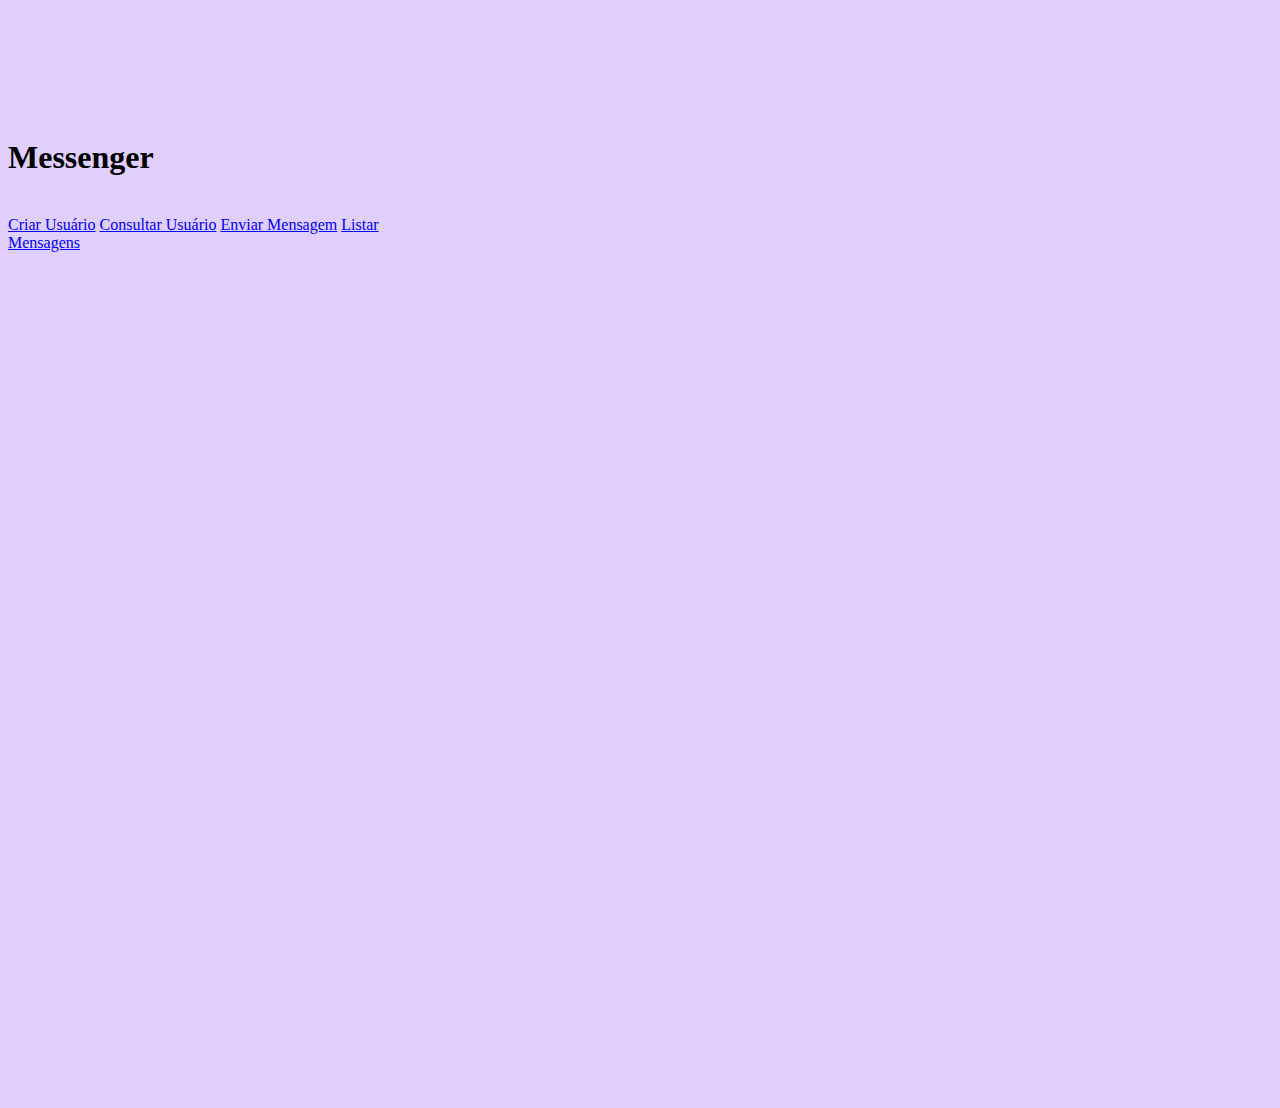
<file: html/index.html>
<!DOCTYPE html>
<html lang="pt-BR">
    <head>
        <title>Messenger</title>
        <meta charset="UTF-8">
        <link href="https://cdn.jsdelivr.net/npm/bootstrap@5.0.0-beta3/dist/css/bootstrap.min.css" rel="stylesheet" integrity="sha384-eOJMYsd53ii+scO/bJGFsiCZc+5NDVN2yr8+0RDqr0Ql0h+rP48ckxlpbzKgwra6" crossorigin="anonymous">
        <link href="../css/style.css" rel="stylesheet">
    </head>
    <body>
        <div class="container text-center">
        <div class="card mx-auto text-center">
            <br>
            <h1>Messenger</h1>
            <br>
            <div class="d-grid gap-2 col-6 mx-auto">
                <a href="create_user.html" class="btn btn-warning" type="button">Criar Usuário</a>
                <a href="get_user.html" class="btn btn-warning" type="button">Consultar Usuário</a>
                <a href="send_mail.html" class="btn btn-warning" type="button">Enviar Mensagem</a>
                <a href="list_mails.html" class="btn btn-warning" type="button">Listar Mensagens</a>
            </div>
        </div>
    </body>
</html>
</file>
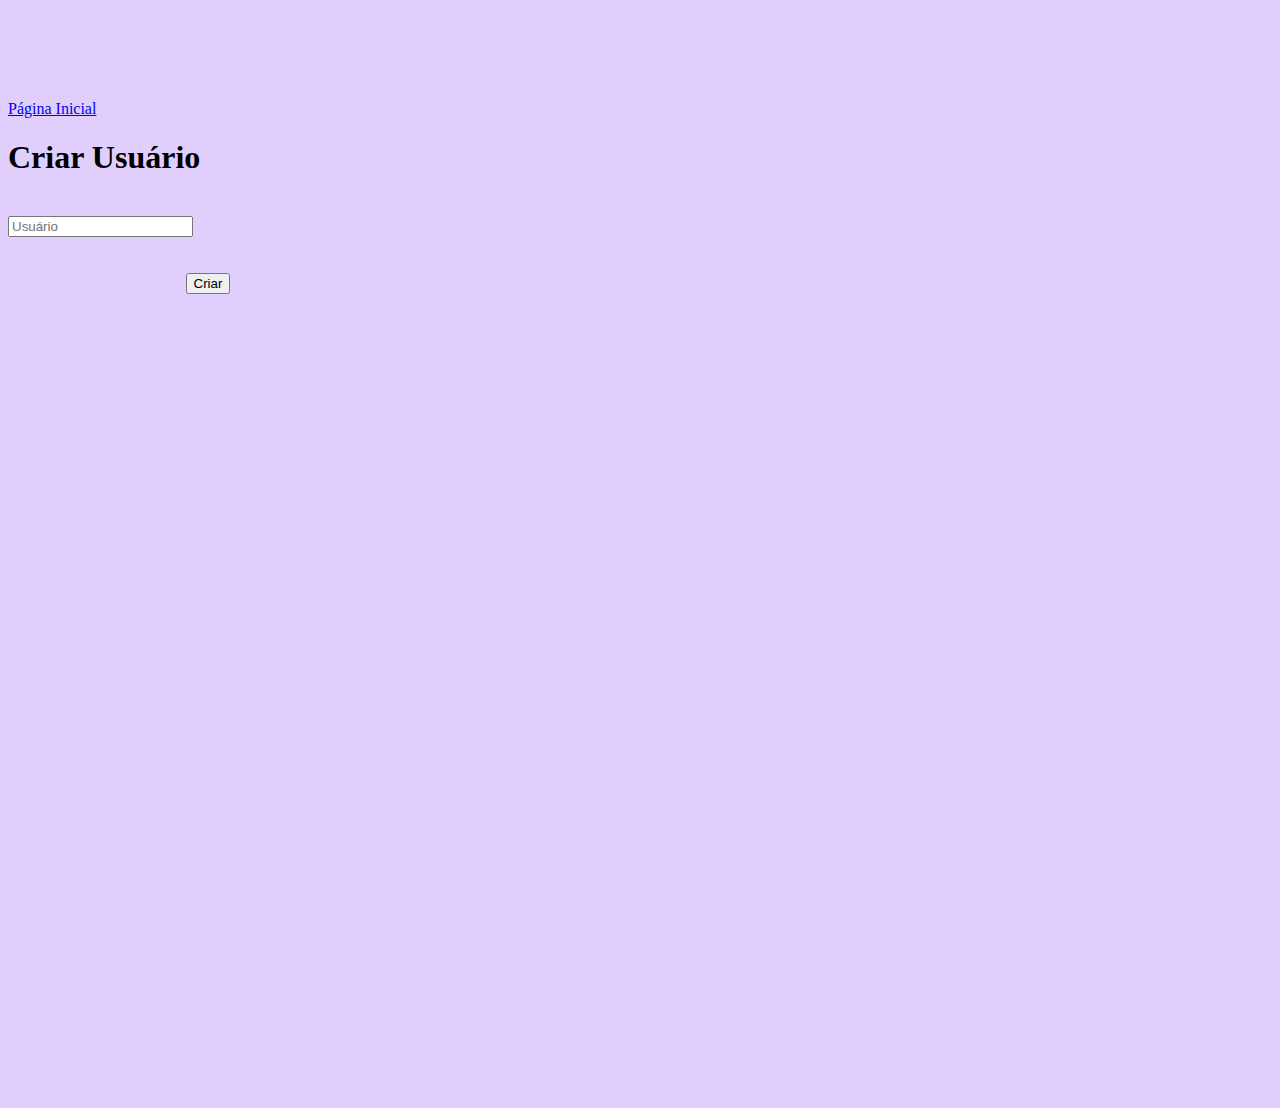
<file: html/create_user.html>
<!DOCTYPE html>
<html lang="pt-BR">
    <head>
        <title>Criar Usuário</title>
        <meta charset="UTF-8">
        <link href="https://cdn.jsdelivr.net/npm/bootstrap@5.0.0-beta3/dist/css/bootstrap.min.css" rel="stylesheet" integrity="sha384-eOJMYsd53ii+scO/bJGFsiCZc+5NDVN2yr8+0RDqr0Ql0h+rP48ckxlpbzKgwra6" crossorigin="anonymous">
        <link href="../css/style.css" rel="stylesheet">
    </head>
    <body>
        <div class="container text-center">
        <div class="card mx-auto text-center">
            <a href="index.html" class="btn btn-warning" type="button">Página Inicial</a>
            <br>
            <h1>Criar Usuário</h1>
            <br>
            <div class="user col-sm-10">
                <input type="text" class="form-control" id="user" placeholder="Usuário">
            </div>
            <br>
            <br>
            <center>
                <button type="button" class="btn btn-info" onclick="createUser()">Criar</button>
            </center>
            <br>
            <br>
            <center>
                <div class="invisible" id="container">
                    <div class="card-header" id="card-header"></div>
                </div>
            </center>
        </div>
    </body>
    <script type="text/javascript" src='../js/create_user.js'></script>
</html>
</file>
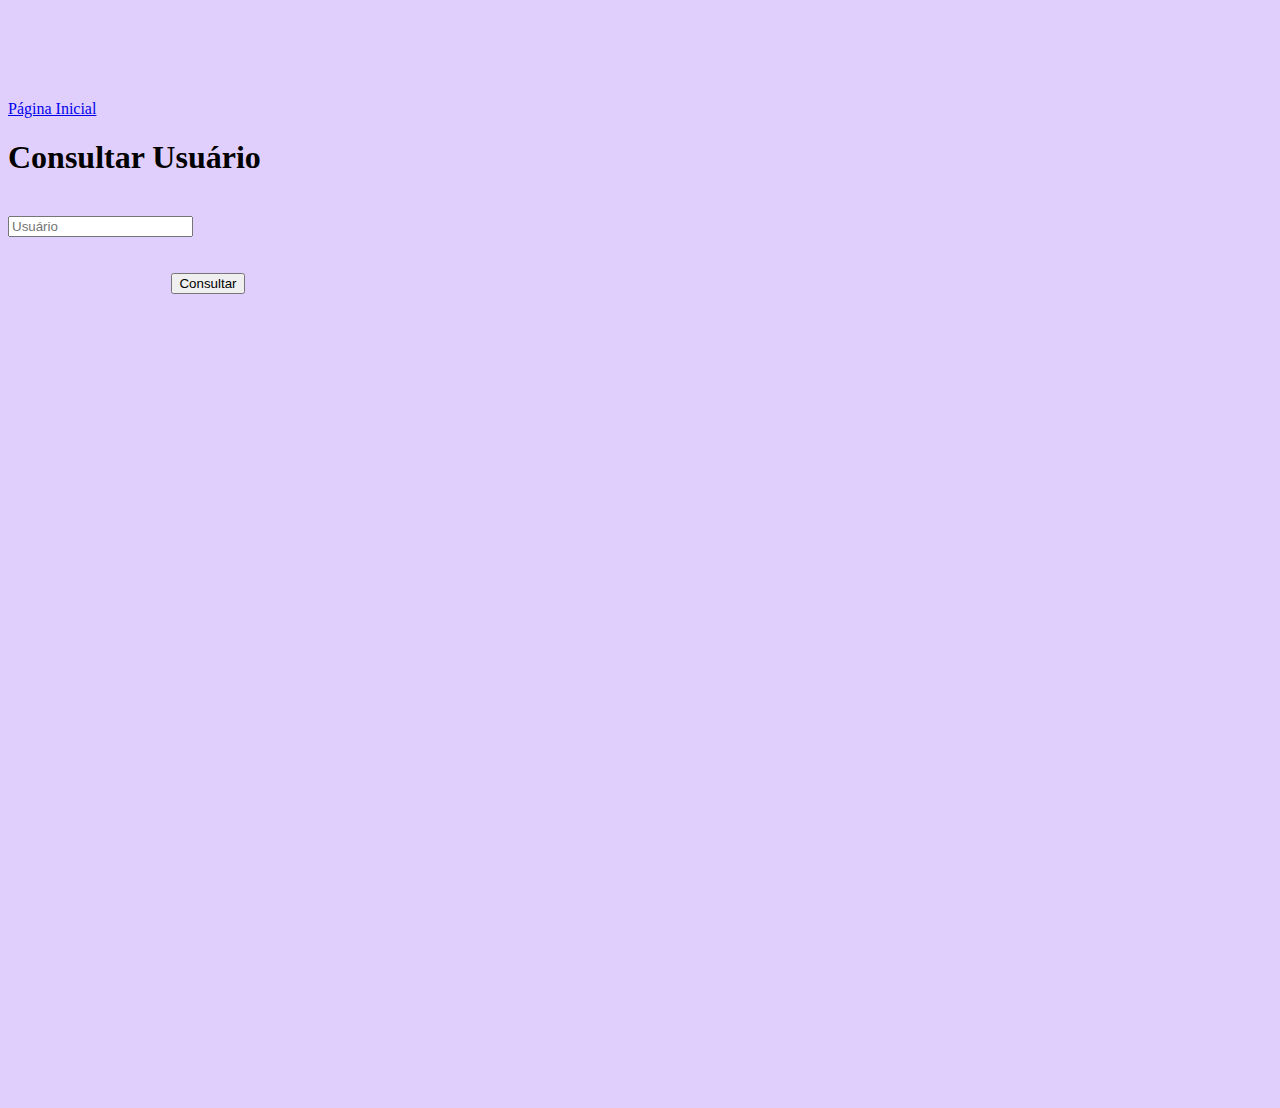
<file: html/get_user.html>
<!DOCTYPE html>
<html lang="pt-BR">
    <head>
        <title>Consultar Usuário</title>
        <meta charset="UTF-8">
        <link href="https://cdn.jsdelivr.net/npm/bootstrap@5.0.0-beta3/dist/css/bootstrap.min.css" rel="stylesheet" integrity="sha384-eOJMYsd53ii+scO/bJGFsiCZc+5NDVN2yr8+0RDqr0Ql0h+rP48ckxlpbzKgwra6" crossorigin="anonymous">
        <link href="../css/style.css" rel="stylesheet">
    </head>
    <body>
        <div class="container text-center">
        <div class="card mx-auto text-center">
            <a href="index.html" class="btn btn-warning" type="button">Página Inicial</a>
            <br>
            <h1>Consultar Usuário</h1>
            <br>
            <div class="user col-sm-10">
                <input type="text" class="form-control" id="user" placeholder="Usuário">
            </div>
            <br>
            <br>
            <center>
                <button type="button" class="btn btn-info" onclick="getUser()">Consultar</button>
            </center>
            <br>
            <br>
            <center>
                <div class="invisible" id="container">
                    <div class="card-header" id="card-header"></div>
                </div>
            </center>
        </div>
    </body>
    <script type="text/javascript" src='../js/get_user.js'></script>
</html>
</file>
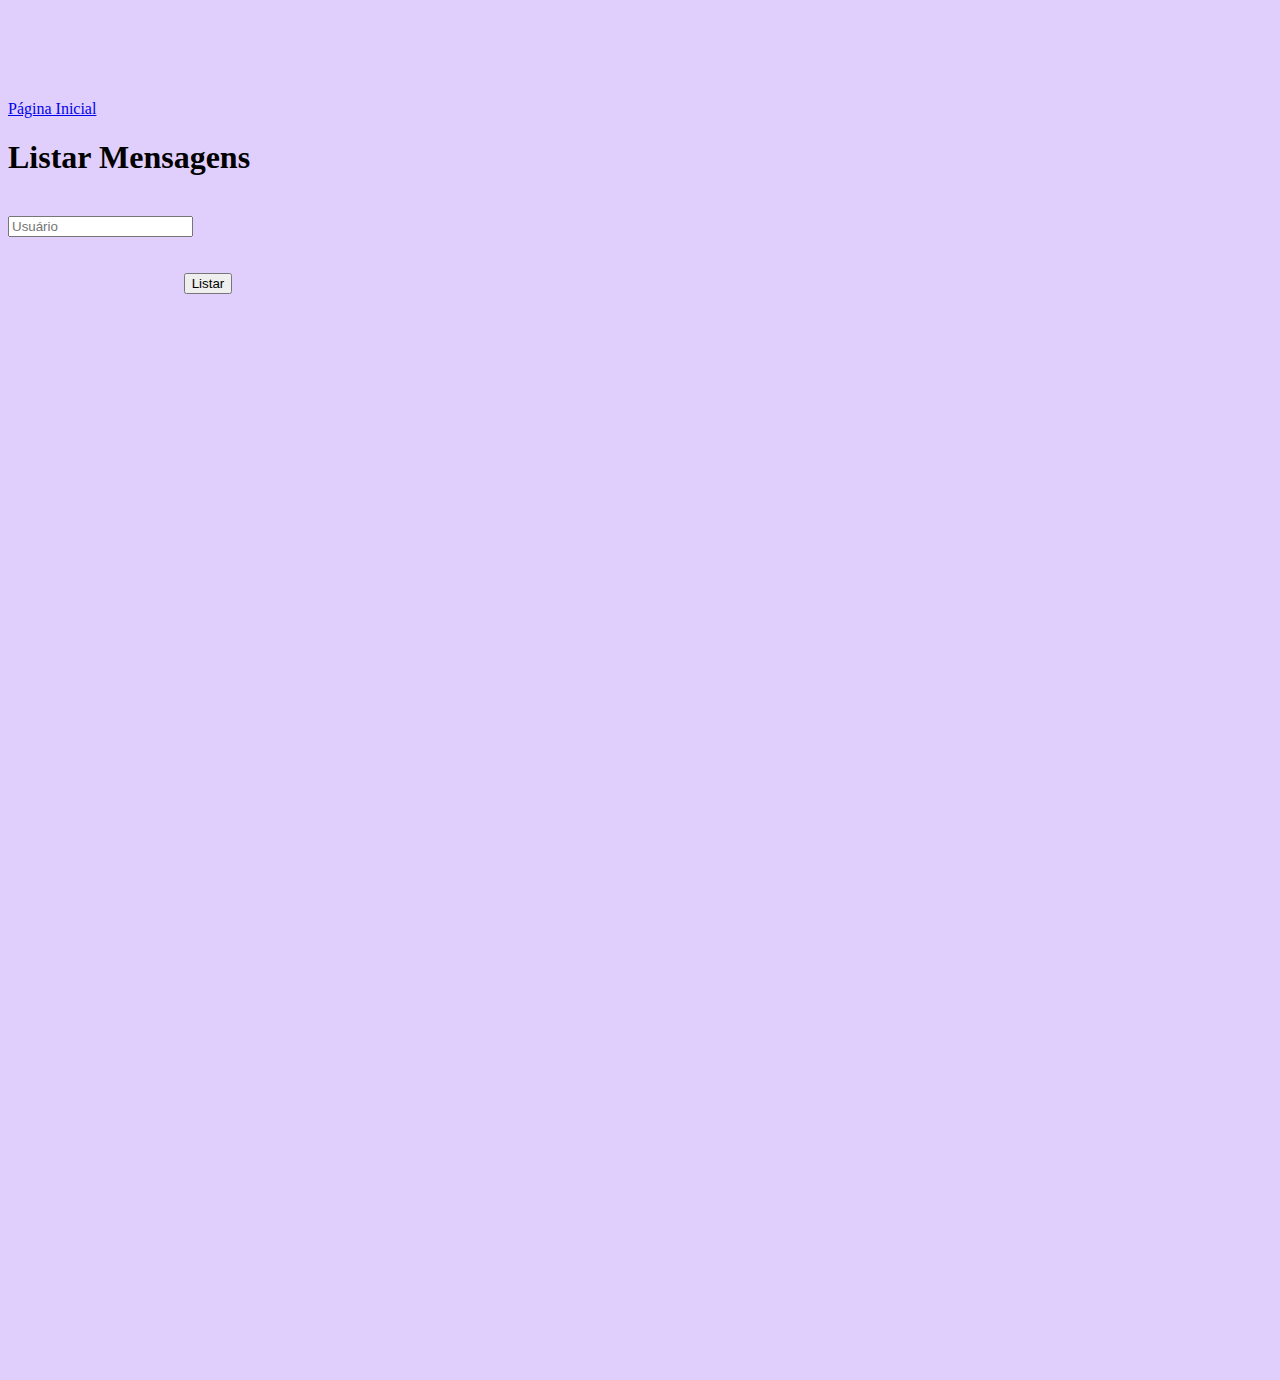
<file: html/list_mails.html>
<!DOCTYPE html>
<html lang="pt-BR">
    <head>
        <title>Listar Mensagens</title>
        <meta charset="UTF-8">
        <link href="https://cdn.jsdelivr.net/npm/bootstrap@5.0.0-beta3/dist/css/bootstrap.min.css" rel="stylesheet" integrity="sha384-eOJMYsd53ii+scO/bJGFsiCZc+5NDVN2yr8+0RDqr0Ql0h+rP48ckxlpbzKgwra6" crossorigin="anonymous">
        <link href="../css/style.css" rel="stylesheet">
        <link rel="stylesheet" href="https://cdnjs.cloudflare.com/ajax/libs/font-awesome/4.7.0/css/font-awesome.min.css">
    </head>
    <body>
        <div class="container text-center">
        <div class="card mx-auto text-center">
            <a href="index.html" class="btn btn-warning" type="button">Página Inicial</a>
            <br>
            <h1>Listar Mensagens</h1>
            <br>
            <div class="user col-sm-10">
                <input type="text" class="form-control" id="user" placeholder="Usuário">
            </div>
            <br>
            <br>
            <center>
                <button type="button" class="btn btn-info" onclick="listMessages()">Listar</button>
            </center>
            <br>
            <br>
            <div class="container text-center invisible" id="email_list">
                <div class="row">
                    <div class="col-sm-6">
                        <div class="card">
                            <div class="card-body" id="received">
                                <h5 class="card-title">Recebidas</h5>
                                <ul class="list-group list-group-horizontal">
                                    <li class="list-group-item flex-fill">Remetente</li>
                                    <li class="list-group-item flex-fill">Assunto</li>
                                    <li class="list-group-item">
                                        Abrir
                                    </li>
                                    <li class="list-group-item">
                                        Excluir
                                    </li>
                                </ul>
                            </div>
                        </div>
                    </div>
                    <div class="col-sm-6">
                        <div class="card">
                            <div class="card-body" id="sent">
                                <h5 class="card-title">Enviadas</h5>
                                <ul class="list-group list-group-horizontal">
                                    <li class="list-group-item flex-fill">Destinatário</li>
                                    <li class="list-group-item flex-fill">Assunto</li>
                                    <li class="list-group-item">
                                        Abrir
                                    </li>
                                    <li class="list-group-item">
                                        Excluir
                                    </li>
                                </ul>
                            </div>
                        </div>
                    </div>
                </div>
            </div>
        </div>
    </body>
    <script type="text/javascript" src='../js/list_mails.js'></script>
</html>
</file>
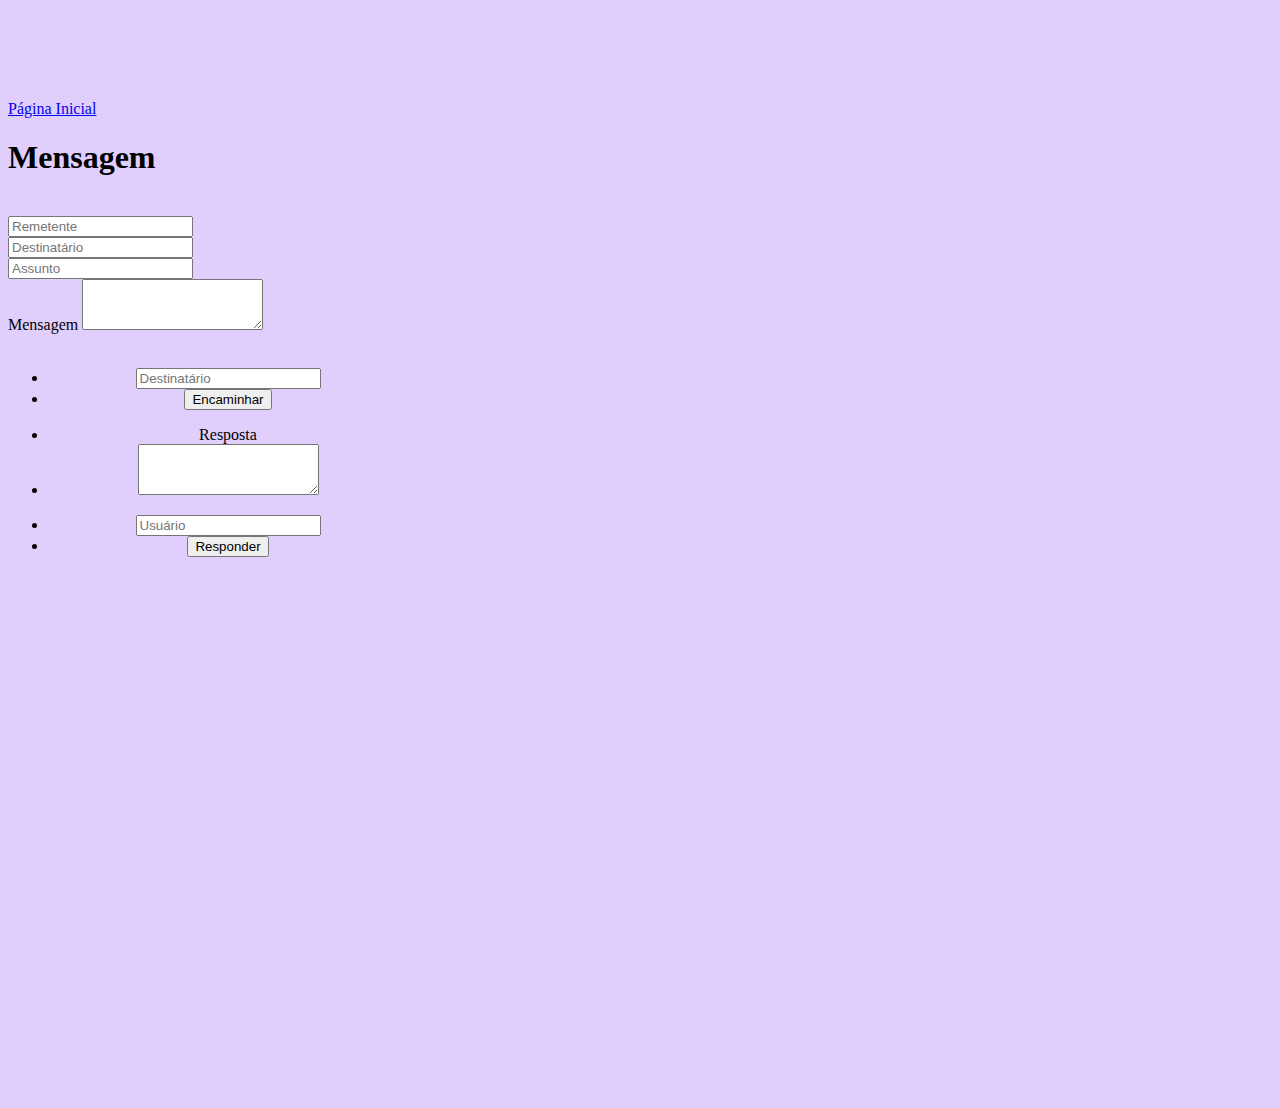
<file: html/open_mail.html>
<!DOCTYPE html>
<html lang="pt-BR">
    <head>
        <title>Mensagem</title>
        <meta charset="UTF-8">
        <link href="https://cdn.jsdelivr.net/npm/bootstrap@5.0.0-beta3/dist/css/bootstrap.min.css" rel="stylesheet" integrity="sha384-eOJMYsd53ii+scO/bJGFsiCZc+5NDVN2yr8+0RDqr0Ql0h+rP48ckxlpbzKgwra6" crossorigin="anonymous">
        <link href="../css/style.css" rel="stylesheet">
    </head>
    <body onload="loadInfo()">
        <div class="container text-center" style="height: 530px;">
        <div class="card mx-auto text-center" style="height: 530px;" id="card_body">
            <a href="index.html" class="btn btn-warning" type="button">Página Inicial</a>
            <br>
            <h1>Mensagem</h1>
            <br>
            <div class="user col-sm-10">
                <input type="text" class="form-control" id="sender" placeholder="Remetente" readonly>
                <br>
                <input type="text" class="form-control" id="receiver" placeholder="Destinatário" readonly>
                <br>
                <input type="text" class="form-control" id="subject" placeholder="Assunto" readonly>
                <br>
                <label for="body-message" class="form-label">Mensagem</label>
                <textarea class="form-control" id="body-message" rows="3" readonly></textarea>
            </div>
            <br>
            <center>
                <ul class="list-group list-group-horizontal">
                    <li class="list-group-item">
                        <input type="text" class="form-control" id="forward_to" placeholder="Destinatário">
                    </li>
                    <li class="list-group-item">
                        <button type="button" class="btn btn-info" onclick="forwardMessage()">Encaminhar</button>
                    </li>
                </ul>
                <ul class="list-group list-group-horizontal">
                    <li class="list-group-item flex-fill">
                        <label for="reply" class="form-label">Resposta</label>
                    </li>
                    <li class="list-group-item flex-fill">
                        <textarea class="form-control" id="reply" rows="3"></textarea>
                    </li>
                </ul>
                <ul class="list-group list-group-horizontal">
                    <li class="list-group-item">
                        <input type="text" class="form-control" id="replied_by" placeholder="Usuário">
                    </li>
                    <li class="list-group-item">
                        <button type="button" class="btn btn-info" onclick="replyMessage()">Responder</button>
                    </li>
                </ul>
            </center>
            <br>
            <center>
                <div class="invisible" id="container">
                    <div class="card-header" id="card-header"></div>
                </div>
            </center>
        </div>
    </body>
    <script type="text/javascript" src='../js/open_mail.js'></script>
</html>
</file>
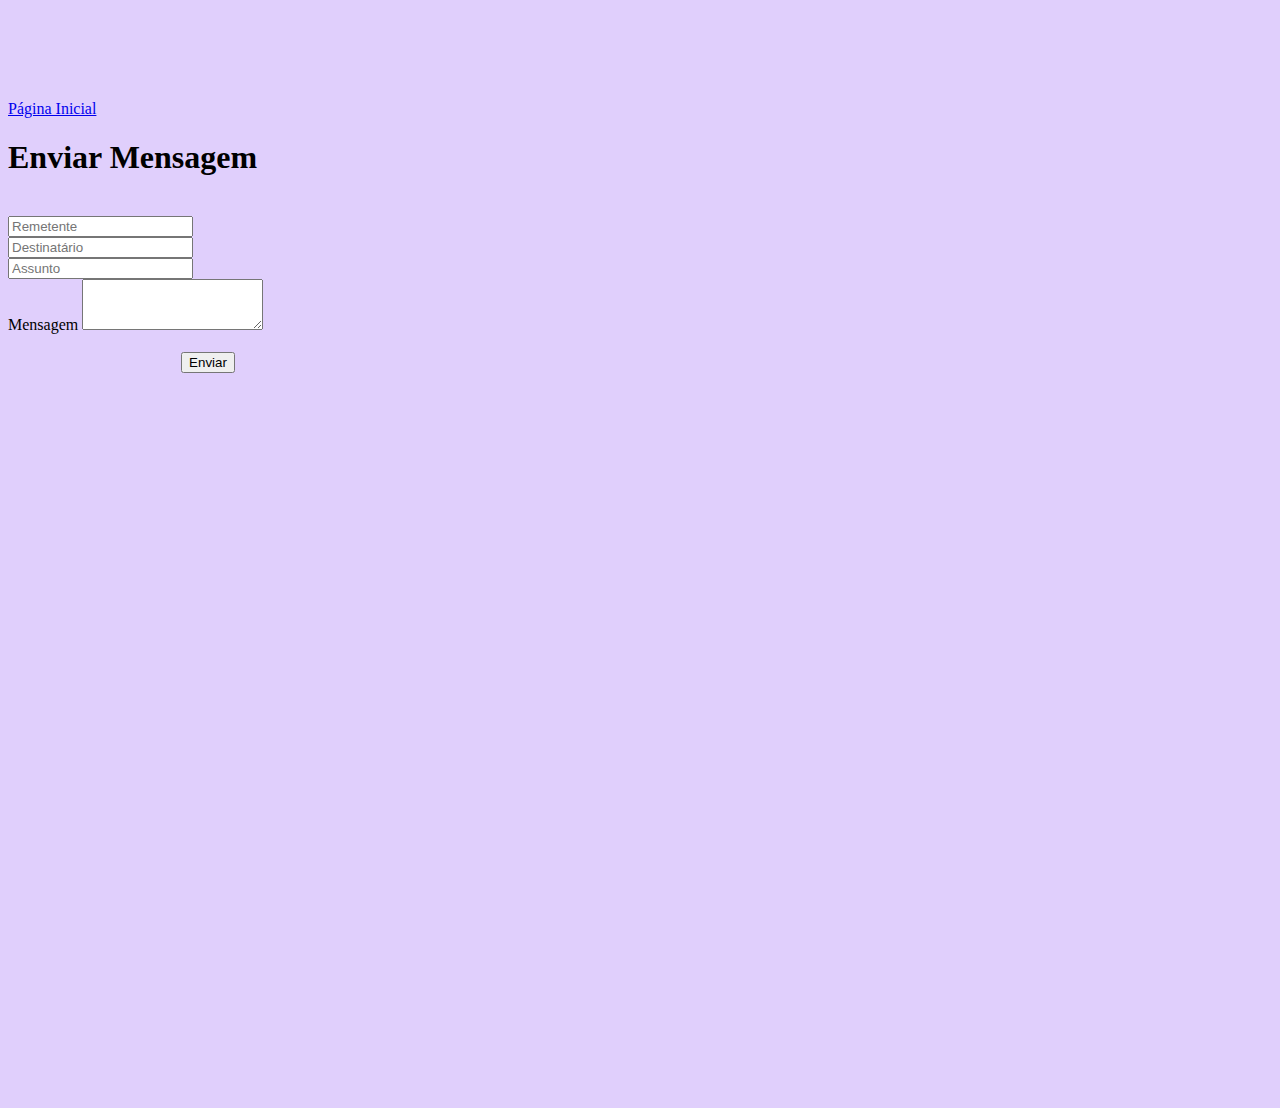
<file: html/send_mail.html>
<!DOCTYPE html>
<html lang="pt-BR">
    <head>
        <title>Enviar Mensagem</title>
        <meta charset="UTF-8">
        <link href="https://cdn.jsdelivr.net/npm/bootstrap@5.0.0-beta3/dist/css/bootstrap.min.css" rel="stylesheet" integrity="sha384-eOJMYsd53ii+scO/bJGFsiCZc+5NDVN2yr8+0RDqr0Ql0h+rP48ckxlpbzKgwra6" crossorigin="anonymous">
        <link href="../css/style.css" rel="stylesheet">
    </head>
    <body>
        <div class="container text-center" style="height: 530px;">
        <div class="card mx-auto text-center" style="height: 530px;">
            <a href="index.html" class="btn btn-warning" type="button">Página Inicial</a>
            <br>
            <h1>Enviar Mensagem</h1>
            <br>
            <div class="user col-sm-10">
                <input type="text" class="form-control" id="sender" placeholder="Remetente">
                <br>
                <input type="text" class="form-control" id="receiver" placeholder="Destinatário">
                <br>
                <input type="text" class="form-control" id="subject" placeholder="Assunto">
                <br>
                <label for="body-message" class="form-label">Mensagem</label>
                <textarea class="form-control" id="body-message" rows="3"></textarea>
            </div>
            <br>
            <center>
                <button type="button" class="btn btn-info" onclick="sendMessage()">Enviar</button>
            </center>
            <br>
            <br>
            <center>
                <div class="invisible" id="container">
                    <div class="card-header" id="card-header"></div>
                </div>
            </center>
        </div>
    </body>
    <script type="text/javascript" src='../js/send_mail.js'></script>
</html>
</file>
<file: css/style.css>
body {
  background-color: #e0cffc;
  height: 1000px;
}

.container {
  height: 300px;
  margin-top: 100px;
}

.card {
  width: 25rem;
  height: 300px;
}

.user {
  margin: auto;
}

#email_list {
  height: 1000px;
  margin-top: 50px;
  margin-left: -250px;
  width: 1000px;
}
</file>
